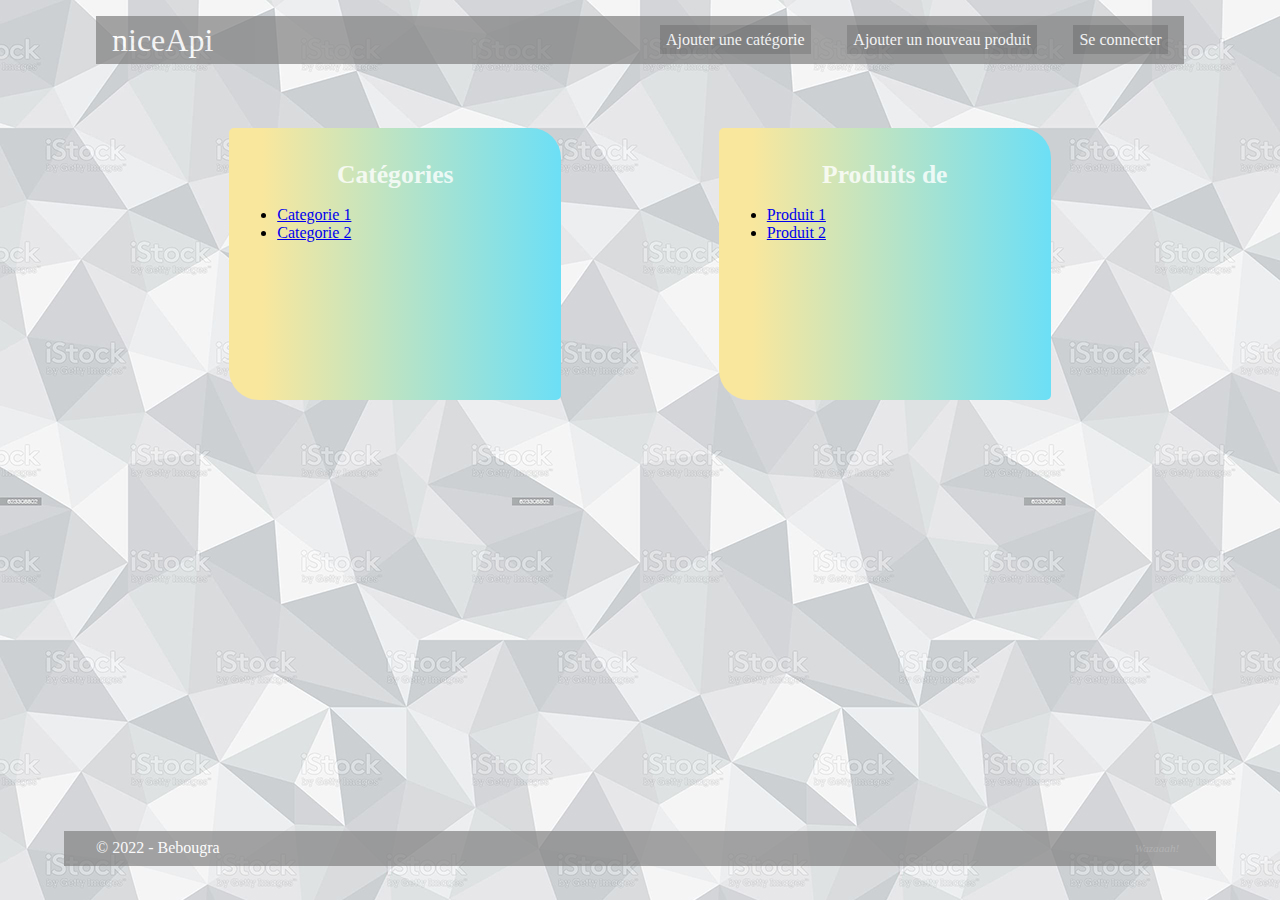
<file: index.html>
<!doctype html>
    <html lang="fr">
        <head>
            <meta charset="UTF-8">
            <meta http-equiv="X-UA-Compatible" content="IE=edge">
            <meta name="viewport" content="width=device-width, initial-scale=1.0">
            <title>Client API</title>
            <link rel="stylesheet" href="style-api.css">
        </head>
        <body>
            <header>
                <nav class="header--nav">
                    <a class="header--title" href="index.html">niceApi</a>
                    <ul class="nav--ul">
                        <li class="nav--li"><a href="new_catgeory.html" class="nav--a">Ajouter une catégorie</a></li>
                        <li class="nav--li"><a href="new_product.html" class="nav--a">Ajouter un nouveau produit</a></li>
                        <li class="nav--li"><a href="connexion.html" class="nav--a">Se connecter</a></li>
                    </ul>
                </nav>
            </header>
            <main class="page--wrapper">
                <section class="sidebar section section__categories">
                    <h2 class="section--title">Catégories</h2>
                    <ul class="categories-list section--list">
                        <li><a href="#">Categorie 1</a></li>
                        <li><a href="#">Categorie 2</a></li>
                    </ul>
                </section>
                <section class="section section__products">
                    <h2 class="section--title">Produits de <span  class="titre-categorie"></span></h2>
                    <ul class="products-list section--list">
                        <li><a href="#">Produit 1</a></li>
                        <li><a href="#">Produit 2</a></li>
                    </ul>
                </section>
            </main>
            <footer>
                <div class="footer--wrapper">
                    <p>&copy; 2022 - Bebougra</p>
                    <a class="footer-easterEgg">Wazaaah!</span>
                </div>
            </footer>
            <script src="main.js"></script>
        </body>
    </html>
</file>
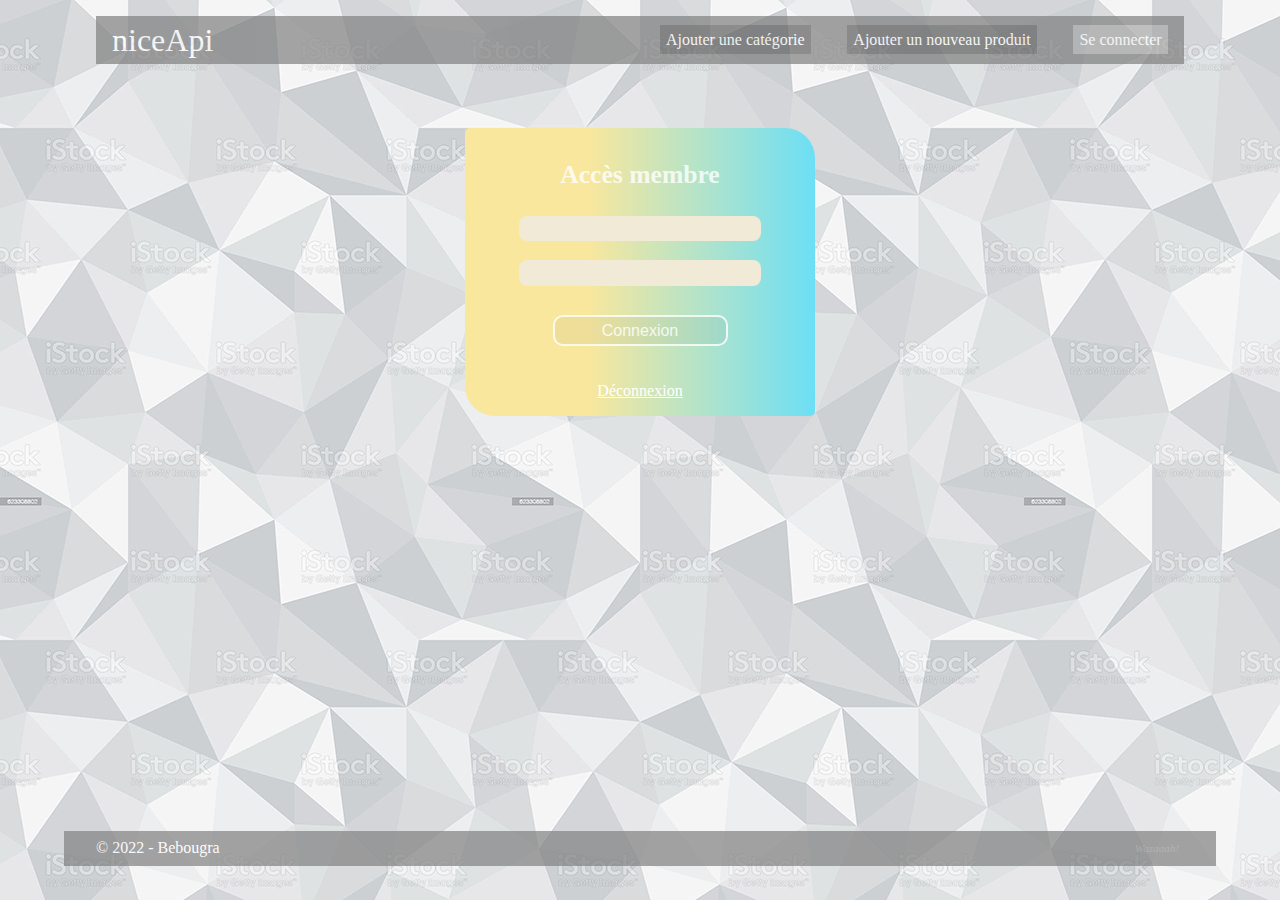
<file: connexion.html>
<!DOCTYPE html>
<html lang="fr">
<head>
    <meta charset="UTF-8">
    <meta http-equiv="X-UA-Compatible" content="IE=edge">
    <meta name="viewport" content="width=device-width, initial-scale=1.0">
    <title>Connection</title>

    <link rel="stylesheet" href="style-api.css">
</head>
<body>
    <header>
        <nav class="header--nav">
            <a class="header--title" href="index.html">niceApi</a>
            <ul class="nav--ul">
                <li class="nav--li"><a href="new_catgeory.html" class="nav--a">Ajouter une catégorie</a></li>
                <li class="nav--li"><a href="new_product.html" class="nav--a">Ajouter un nouveau produit</a></li>
                <li class="nav--li"><a href="connexion.html" class="nav--a nav--a__active">Se connecter</a></li>
            </ul>
        </nav>
    </header>
    <main class="form--wrapper">
        <h1 class="form--title">Accès membre</h1>
    <form action="" class="form--form">
        
        <div class="form--inputWrapper"><input type="text" class="form--input form--input__login"></div>
        <div class="form--inputWrapper"><input type="password" class="form--input form--input__password"></div>
        <input type="submit" value="Connexion" class="form--submit">
    </form>
    <a href="#" class="form--disconnect">Déconnexion</a>
</main>
<footer>
    <div class="footer--wrapper">
        <p>&copy; 2022 - Bebougra</p>
        <a class="footer-easterEgg">Wazaaah!</span>
    </div>
</footer>
    <script src="connexion.js"></script>
</body>
</html>
</file>
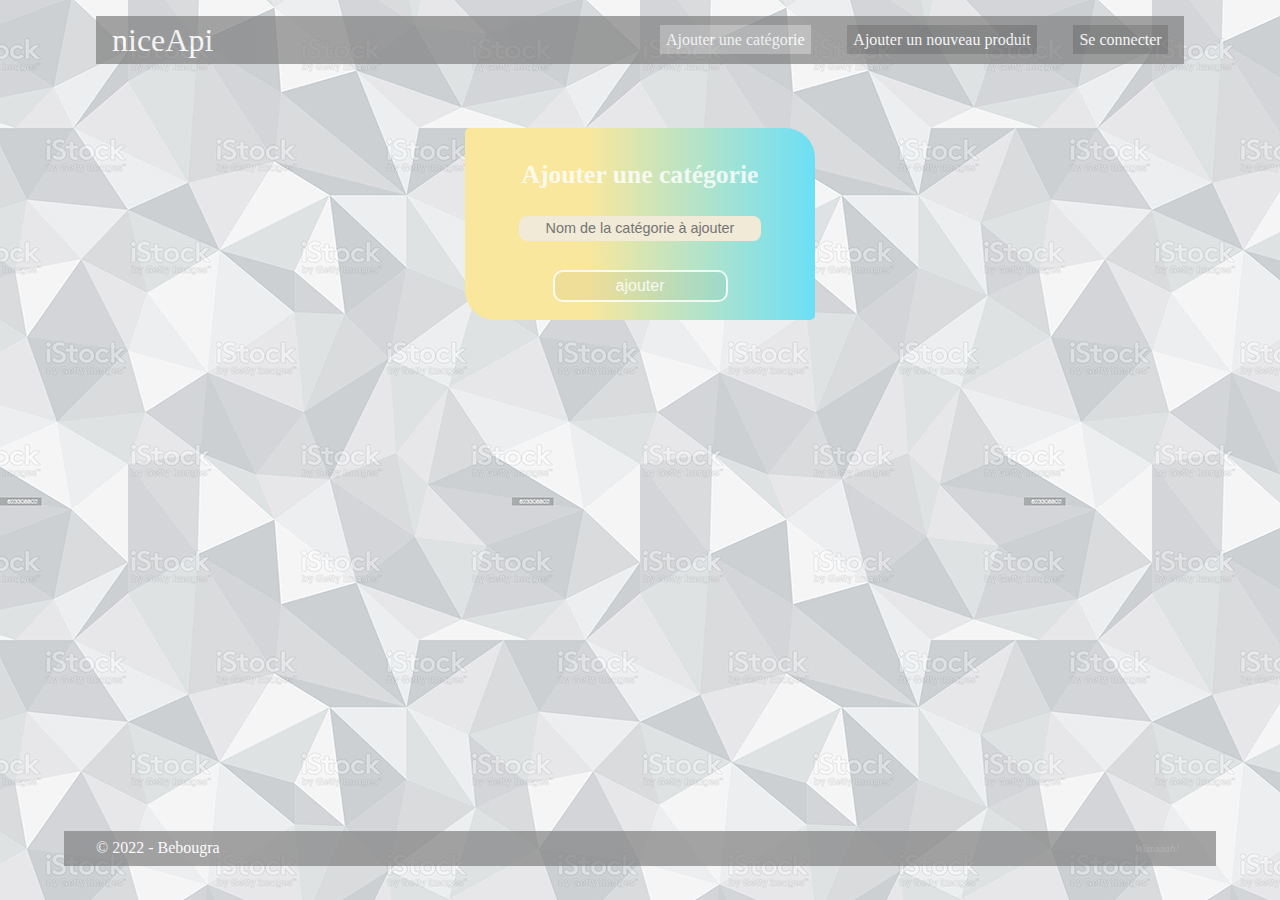
<file: new_catgeory.html>
<!DOCTYPE html>
<html lang="en">
<head>
  <meta charset="UTF-8">
  <meta http-equiv="X-UA-Compatible" content="IE=edge">
  <meta name="viewport" content="width=device-width, initial-scale=1.0">
  <title>Ajouter une catégorie de produit</title>

  <link rel="stylesheet" href="style-api.css">
</head>

<link rel="stylesheet" href="style-api.css">
<body>
  <header>
    <nav class="header--nav">
        <a class="header--title" href="index.html">niceApi</a>
        <ul class="nav--ul">
            <li class="nav--li"><a href="new_catgeory.html" class="nav--a nav--a__active">Ajouter une catégorie</a></li>
            <li class="nav--li"><a href="new_product.html" class="nav--a">Ajouter un nouveau produit</a></li>
            <li class="nav--li"><a href="connexion.html" class="nav--a">Se connecter</a></li>
        </ul>
    </nav>
</header>
  <main class="form--wrapper">
  <form action="" class="addcat form--form">
    <h2 class="form--title">Ajouter une catégorie</h2>
    <div class="form--inputWrapper">
      <input type="text" placeholder="Nom de la catégorie à ajouter" class="label form--input" id="labelCat">
    </div>
    <input type="submit" value="ajouter" class="form--submit">
  </form>
</main>
  <span class="zbreh" style="display:block;padding:0.5rem;"></span>

  <footer>
    <div class="footer--wrapper">
        <p>&copy; 2022 - Bebougra</p>
        <a class="footer-easterEgg">Wazaaah!</span>
    </div>
</footer>
  <script>
    //const urlApi = 'http://cepegra-fran.go.yj.fr/api_php/' //url online
    const urlApi = 'http://localhost/api_php_pierre/' // url locale
    const formAddCat = document.querySelector('.addcat')
    const fieldLabel = document.querySelector('.label')
    const zbreh = document.querySelector('.zbreh')
    formAddCat.addEventListener('submit', e => {
      e.preventDefault()
      fetch(urlApi + 'categories', {
        method: 'POST',
        headers: {
          'Content-Type': 'application/json'
        },
        body: JSON.stringify({
          label: formAddCat.querySelector('.label').value,
          token: sessionStorage.token
        })
      })
      .then(response => response.json())
      .then(response => {
          console.log(response)
          fieldLabel.value = ""
          switch(response.code) {
            case 401:
              window.location.href = "connexion.html"
              break
            case 200: 
              zbreh.innerHTML = "Zbreh"
              setTimeout(cleanZbreh => zbreh.innerHTML = "", 3000)
          }
        })
      .catch(error => console.log(error))
    })
  </script>
</body>
</html>
</file>
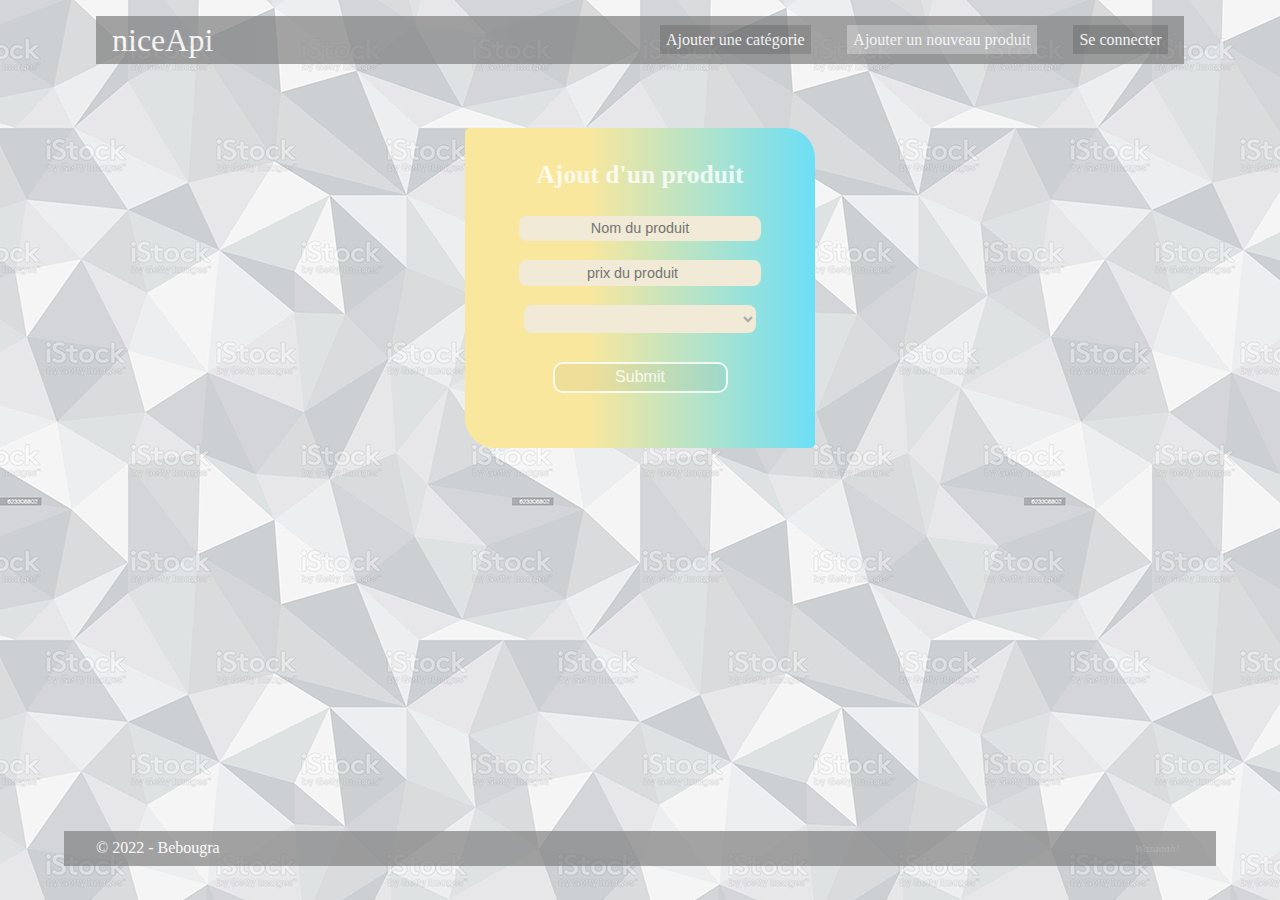
<file: new_product.html>
<!DOCTYPE html>
<html lang="en">
<head>
  <meta charset="UTF-8">
  <meta http-equiv="X-UA-Compatible" content="IE=edge">
  <meta name="viewport" content="width=device-width, initial-scale=1.0">
  <title>Ajout d'un produit</title>

  <link rel="stylesheet" href="style-api.css">
</head>
<body>
  <header>
    <nav class="header--nav">
        <a class="header--title" href="index.html">niceApi</a>
        <ul class="nav--ul">
            <li class="nav--li"><a href="new_catgeory.html" class="nav--a">Ajouter une catégorie</a></li>
            <li class="nav--li"><a href="new_product.html" class="nav--a nav--a__active">Ajouter un nouveau produit</a></li>
            <li class="nav--li"><a href="connexion.html" class="nav--a">Se connecter</a></li>
        </ul>
    </nav>
</header>
  <main class="form--wrapper">
  <form action="" class="addprod form--form" method="post">
    <h2 class="form--title">Ajout d'un produit</h1>
    <div class="form--inputWrapper">
      <input type="text" class="label form--input" placeholder="Nom du produit">
    </div>
    <div class="form--inputWrapper">
      <input type="number" class="prix form--input"placeholder="prix du produit"></div>
    <div class="form--inputWrapper">
      <select name="id_category" id="" class="catlist form--input">
    </select>
  </div>
    <input type="submit" class="form--submit">
    
  </form>
</main><aside class="interraction--message">
  <span class="zbreh" style="display:block;padding:0.5rem;"></span>
</aside>
<footer>
  <div class="footer--wrapper">
      <p>&copy; 2022 - Bebougra</p>
      <a class="footer-easterEgg">Wazaaah!</span>
  </div>
</footer>

  <script>
    //const urlApi = 'http://cepegra-fran.go.yj.fr/api_php/' //url online
    const urlApi = 'http://localhost/api_php_pierre/' // url locale
    const formAddProd = document.querySelector('.addprod')
    const fieldLabel = document.querySelector('.label')
    const prix = document.querySelector('.prix')
    const catlist = document.querySelector('.catlist')
    const zbreh = document.querySelector('.zbreh')

    fetch(urlApi + 'categories')
    .then(response => response.json())
    .then(response => {
      let template = '<option value="Sélectionner une catégorie" selected disabled hidden id="0">Sélectionner une catégorie</option>'
      let newArray = []
      for(property in response) {
        response[property].key = property
        newArray.push(response[property])
      }
      const toLoop = newArray[1]
      toLoop.forEach(cat => {
        template += ` <option value="${cat.id}" id="2">${cat.label}</option>`
      })
      catlist.innerHTML = template
    })
    .catch(error => console.error(error))

    formAddProd.addEventListener('submit', e => {
      e.preventDefault()
      fetch(urlApi + 'produits', {
        method: 'POST',
        headers: {
          'Content-Type' : 'application/json'
        },
        body: JSON.stringify({
          label: formAddProd.querySelector('.label').value,
          id_categories: catlist.value,
          prix: prix.value,
          token:sessionStorage.token
        })
      })
      .then(response => response.json())
      .then(response => {
        console.log(response)
        fieldLabel.value = ""
        prix.value = ""
        catlist.id = 0
        switch(response.code) {
          case 401: 
            window.location.href = "connexion.html" 
            break
          case 200: 
            zbreh.innerHTML = "Zbreh"
            // il faudrait ajouter un zbreh.classList.add pour afficher du vert sur le message de confirmation puis le retirer
            setTimeout(cleanZbreh => zbreh.innerHTML = "", 3000)
            // il faudrait ajouter un zbreh.classList.remove dans cleanZbreh pour retirer le vert du message
        }
      })
      .catch(error => console.log(error))
    })
  </script>
</body>
</html>
</file>
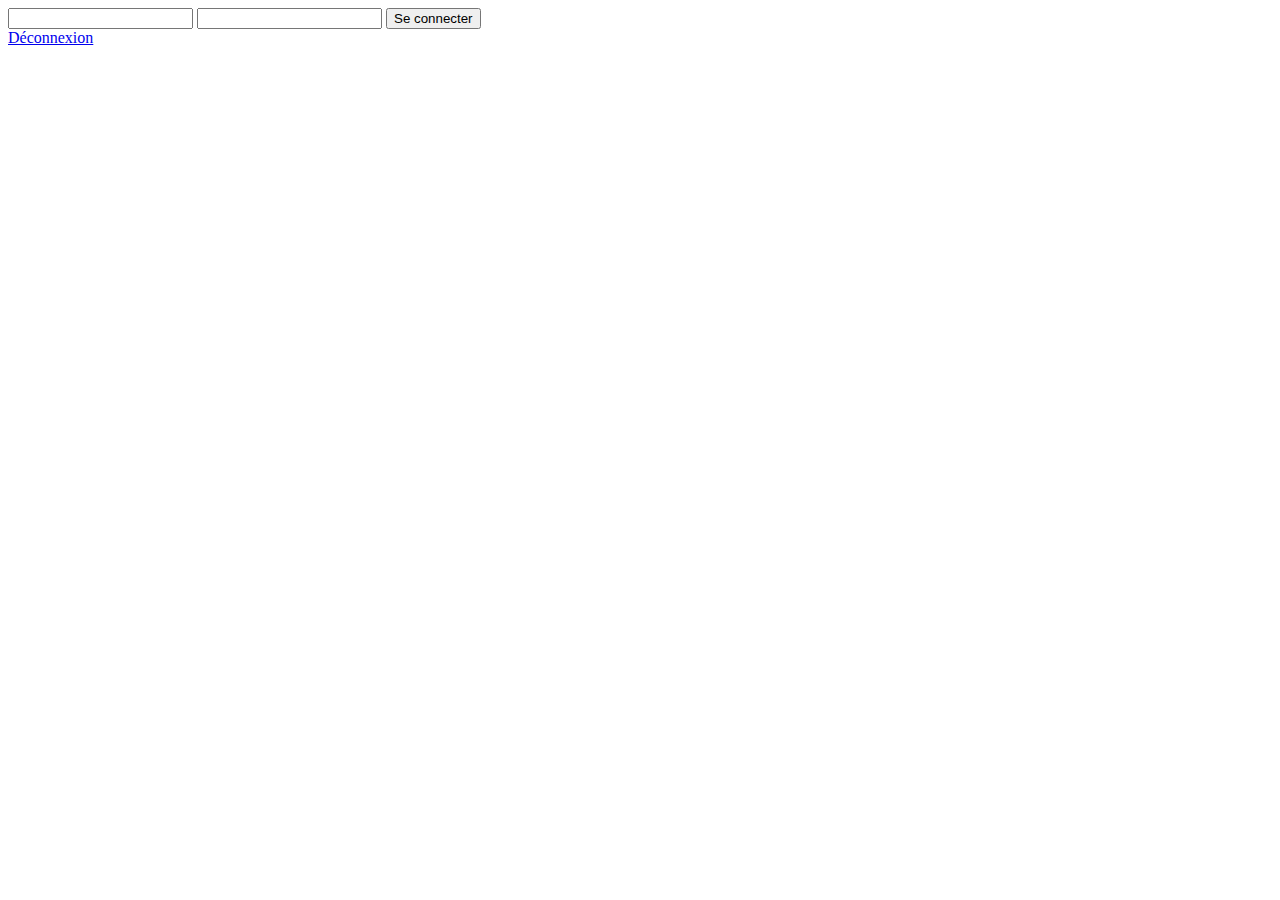
<file: test.html>
<!DOCTYPE html>
<html lang="fr">
<head>
    <meta charset="UTF-8">
    <meta http-equiv="X-UA-Compatible" content="IE=edge">
    <meta name="viewport" content="width=device-width, initial-scale=1.0">
    <title>test</title>
</head>
<body>
    <form action="" class="connexion">
        <input type="text" class="login">
        <input type="password" class="password">
        <button>Se connecter</button>
    </form>
    <a href="#" class="deconnexion">Déconnexion</a>
    <script>
        const urlApi = 'http://localhost/ingrwf10/api_php/'
        const connectForm = document.querySelector('.connexion')
        const deconnectLink = document.querySelector('.deconnexion')

        deconnectLink.addEventListener('click', (e) => {
            e.preventDefault()
            fetch(urlApi + 'testdeconnexion')
            .then(response => response.json())
            .then(response => {
                console.log(response)
            })
            .catch(error => console.error(error))
        })


        connectForm.addEventListener('submit', (e) => {
            e.preventDefault()
            let ident = {
                login: document.querySelector('.login').value ,
                password: document.querySelector('.password').value
            }

            fetch(urlApi + 'test', {
                headers: {
                    "content-type": "application/json"
                },
                method: 'POST',
                body: JSON.stringify(
                    ident
                )
            })
            .then(response => response.json())
            .then(response => console.log(response))
            .catch(error => console.log(error))
        })
    </script>
</body>
</html>
</file>
<file: style-api.css>
:root {
  font-size: 16px;
}

*, *::before, *::after {
  padding: 0;
  margin: 0;
}

.header--nav {
  margin-top: 1rem;
  margin-bottom: 4rem;
  display: flex;
  justify-content: space-between;
  background-color: grey;
  opacity: 0.7;
  align-items: center;
  align-content: center;
  height: 3rem;
}

.header--title {
  padding-left: 1rem;
  color: white;
  font-size: 2rem;
  text-decoration: none;
}

.nav--li {
  list-style-type: none;
  display: inline;
  padding: 1rem;
}

.nav--a {
  display: inline;
  text-decoration: none;
  padding: 0.4rem;
  background: #45454588;
  color: white;
}

.nav--a:hover{
  background: #454545FF
}
.nav--a__active {
  pointer-events: none;
  background-color: darkgrey;
}

body {
  padding: 0 6rem;
  background-image: url('./background-patern.jpg');
  //background-image: url('https://thumbs.dreamstime.com/b/abstract-simple-geometric-vector-seamless-pattern-white-line-triangular-texture-grey-background-light-gray-abstract-simple-136072651.jpg');
}
.form--wrapper {
  width: 50%;
  margin: 0 auto;
  width: 350px;
  background: linear-gradient(90deg, rgba(249,231,157,1) 0%, rgba(249,231,157,1) 35%, rgba(108,223,246,1) 100%);
  padding-bottom: 1rem;
  border-radius: 5px 30px 5px 30px;
}

.page--wrapper {
  display: flex;
  justify-content: space-around;
  width: 90%;
  margin: 0 auto;
}

.section {
  background: linear-gradient(90deg, rgba(249,231,157,1) 0%, rgba(249,231,157,1) 10%, rgba(108,223,246,1) 100%);
  border-radius: 5px 30px;
  min-width: 300px;
  padding: 0 1rem 1rem 1rem;
  min-height: 16rem;
}

.titre-categorie {
  color:white;
  font-style: italic;
  font-weight: 400;
  text-transform: capitalize;
}

.section--list {
  margin-left: 2rem;
}

.section--list-items {
  color: white;
  weight: 600;
  margin: 0.8rem;
  text-transform: capitalize;
}

.section--list-items__cat {
  cursor: pointer;
}

.form--form {
  padding-bottom: 1rem;
  display: flex;
  flex-direction:column;
  height: 10rem;
}

.addprod {
  height: 18rem;
}

.form--inputWrapper {
  display: flex;
  margin: 0.6rem;
}

.form--title, .section--title {
  padding-top: 2rem;
  text-align: center;
  color: #fff;
  font-size: 1.6rem;
  opacity: 0.8;
  padding-bottom: 1rem;
}

.form--input {
  margin: 0 auto;
  padding: 0.3rem;
  border-radius: 8px;
  border: none;
  background-color: #f0ead6;
  color: darkgrey;
  font-size: 0.9rem;
  text-align: center;
  width: 70%;
}

.form--input:focus {
  outline: 1px solid white;
}

.form--submit {
  background: #45454511;
  border: solid 2px white;
  border-radius: 10px;
  width: 50%;
  color: white;
  font-size: 1rem;
  align-self: center;
  margin: 1.2rem;
  font-weight: 500;
  opacity: 0.8;
  padding: 0.3rem;
}

.form--submit:hover {
  background-color:#45454533;
}

.form--disconnect {
  color: white;
  text-align: center;
  display: block;
  font-size: 1rem;
}

.connect--success {
  text-align: center;
  font-size: 1.5rem;
  background: #3bd18644;
  color: #108f4f;
  position: relative;
  top: 30%;
  padding: 1rem;
}

.connect--failure {
    text-align: center;
    font-size: 1.5rem;
    background: #f2754444;
    color: #e01010;
    position: relative;
    top: 30%;
    padding: 1rem;
}

footer {
  position: fixed;
  bottom: 0;
  left: 50%;
  transform: translateX(-50%);
  width: 90%;
}

.footer--wrapper {
  background-color: grey;
  opacity:0.7;
  color: white;
  height: 2.2rem;
  font-size: 1rem;
  display: flex;
  justify-content: space-between;
  align-items: center;
  padding: 0 2rem;
  margin-bottom: 1rem;
  margin-top: 4rem;
}

.footer-easterEgg {
  font-size: 0.7rem;
  font-style: italic;
  opacity: 0.2;
  padding: 0.3rem;
  cursor: default;
  color:white;
  text-decoration: none;
}

.footer-easterEgg:hover {
  opacity: 0.8;
  pointer-events: none;
  font-size: 2rem;
  font-weight: 800;
}
</file>
